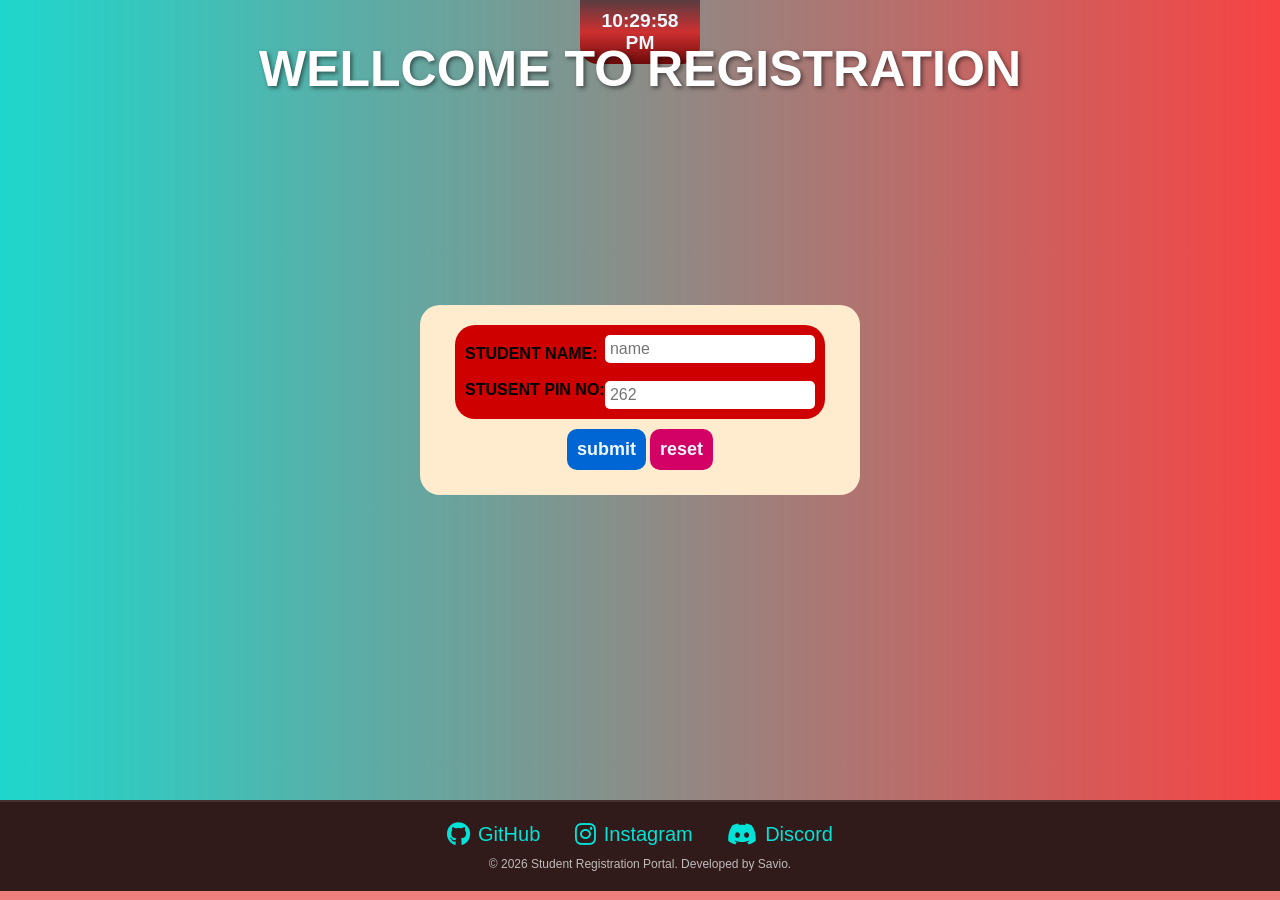
<file: index.html>
<!DOCTYPE html>
<html>

<head>
    <title>registration form</title>
    <!-- Font Awesome for social icons -->
    <link rel="stylesheet" href="https://cdnjs.cloudflare.com/ajax/libs/font-awesome/6.4.0/css/all.min.css">
    <link rel="stylesheet" href="style.css">
    <script href="action.js"></script>

    <!--
    
    there are two php files
    -test_server2.php
    -server.php
    
    NOTE: the first is for test pupose not the following
    *enter name as pass to get positive responce
    *otherwise the negetive responce

    -->


</head>

<body>
    <form action="test_server2.php" method="post">
        <div class="container">
            <div class="time">time</div>
            <div id="title-div">

                WELLCOME TO REGISTRATION
            </div>

            <div class="detail-card">
                <div class="sub1">
                    <div>
                        <label for="n">STUDENT NAME:</label></br>
                        <label for="p">STUSENT PIN NO:</label>
                    </div>
                    <div>

                        <input type="text" id="n" name="name" placeholder="name"></br>
                        <input type="number" id="p" name="pin" placeholder="262">
                    </div>

                </div>


                <div class="sub2">
                    <button class="submit-btn" type="submit">submit</button>
                    <button class="reset-btn" type="reset">reset</button>
                </div>
            </div>
            <div id="feedback"></div>
        </div>
    </form>
    <footer>
        <div class="footer-links">
            <a href="https://github.com/savioseelam310-prog" target="_blank" title="GitHub">
                <i class="fa-brands fa-github"></i>
                <span>GitHub</span>
            </a>
            <a href="https://www.instagram.com/s_a_v_i_o_7121/" target="_blank" title="Instagram">
                <i class="fa-brands fa-instagram"></i>
                <span>Instagram</span>
            </a>
            <a href="https://discord.com/channels/@me" target="_blank" title="Discord">
                <i class="fa-brands fa-discord"></i>
                <span>Discord</span>
            </a>
        </div>
        <div class="copyright">
            &copy; 2026 Student Registration Portal. Developed by Savio.
        </div>
    </footer>
    <script>

        const urlParams = new URLSearchParams(window.location.search);
        const status = urlParams.get('status');
        const errorDiv = document.getElementById('feedback');

        if (status === 'failure') {
            errorDiv.textContent = 'Invalid studentname name or pin';
            errorDiv.style.color = 'rgb(200,0,0)';

        } else if (status === 'success') {
            errorDiv.textContent = 'Sucessfully registered!!';
            errorDiv.style.color = 'rgb(0,0,233)';

        }

        // Update time dynamically
        function updateTime() {
            const timeDiv = document.querySelector('.time');
            const now = new Date();
            const timeString = now.toLocaleTimeString([], { hour: '2-digit', minute: '2-digit', second: '2-digit' });
            timeDiv.textContent = timeString;
        }

        // Initialize time and set interval for updates
        updateTime();
        setInterval(updateTime, 1000);

    </script>
</body>

</html>
</file>
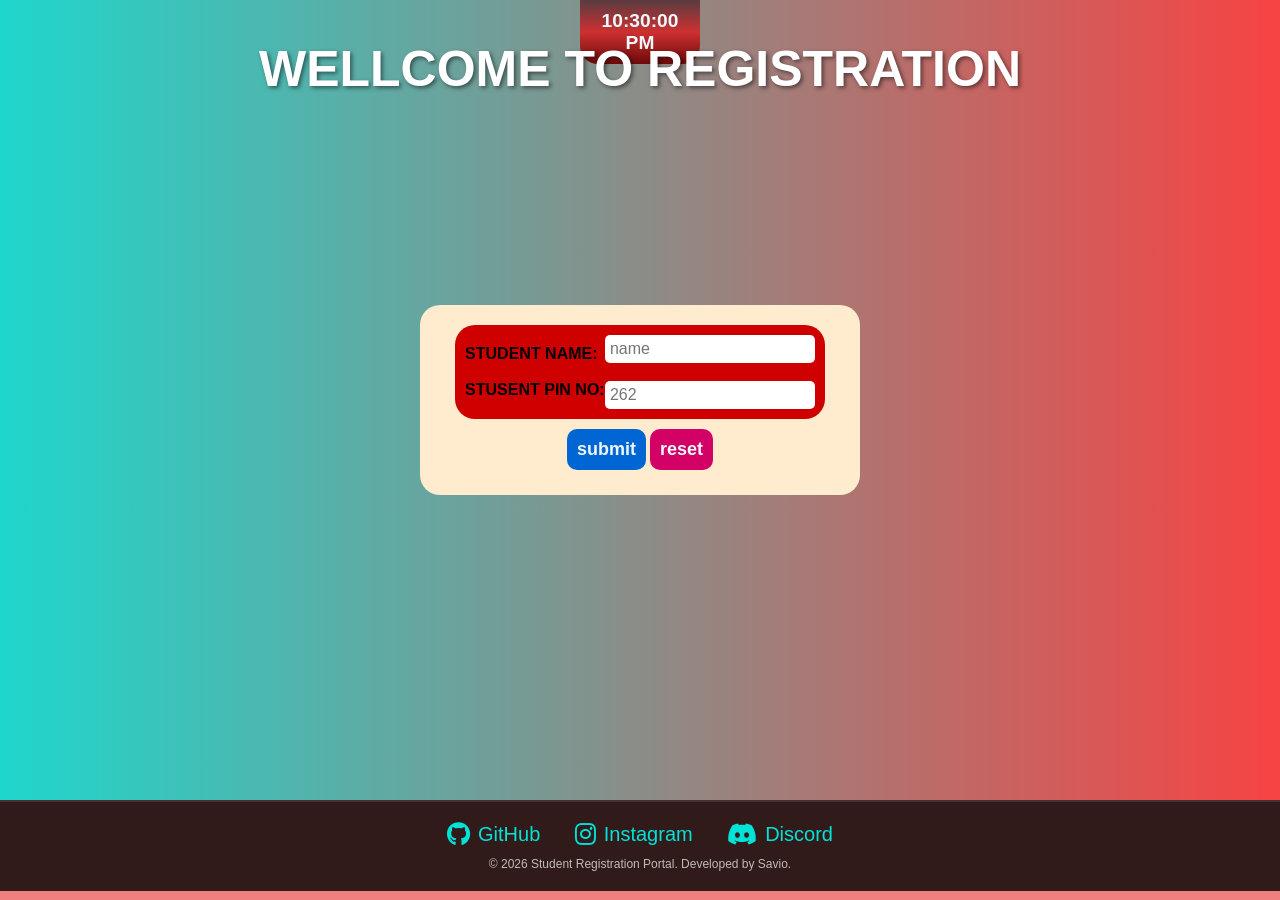
<file: registration.html>
<!DOCTYPE html>
<html>

<head>
    <title>registration form</title>
    <!-- Font Awesome for social icons -->
    <link rel="stylesheet" href="https://cdnjs.cloudflare.com/ajax/libs/font-awesome/6.4.0/css/all.min.css">
    <link rel="stylesheet" href="style.css">
    <script href="action.js"></script>

    <!--
    
    there are two php files
    -test_server2.php
    -server.php
    
    NOTE: the first is for test pupose not the following
    *enter name as pass to get positive responce
    *otherwise the negetive responce

    -->


</head>

<body>
    <form action="test_server2.php" method="post">
        <div class="container">
            <div class="time">time</div>
            <div id="title-div">

                WELLCOME TO REGISTRATION
            </div>

            <div class="detail-card">
                <div class="sub1">
                    <div>
                        <label for="n">STUDENT NAME:</label></br>
                        <label for="p">STUSENT PIN NO:</label>
                    </div>
                    <div>

                        <input type="text" id="n" name="name" placeholder="name"></br>
                        <input type="number" id="p" name="pin" placeholder="262">
                    </div>

                </div>


                <div class="sub2">
                    <button class="submit-btn" type="submit">submit</button>
                    <button class="reset-btn" type="reset">reset</button>
                </div>
            </div>
            <div id="feedback"></div>
        </div>
    </form>
    <footer>
        <div class="footer-links">
            <a href="https://github.com/savioseelam310-prog" target="_blank" title="GitHub">
                <i class="fa-brands fa-github"></i>
                <span>GitHub</span>
            </a>
            <a href="https://www.instagram.com/s_a_v_i_o_7121/" target="_blank" title="Instagram">
                <i class="fa-brands fa-instagram"></i>
                <span>Instagram</span>
            </a>
            <a href="https://discord.com/channels/@me" target="_blank" title="Discord">
                <i class="fa-brands fa-discord"></i>
                <span>Discord</span>
            </a>
        </div>
        <div class="copyright">
            &copy; 2026 Student Registration Portal. Developed by Savio.
        </div>
    </footer>
    <script>

        const urlParams = new URLSearchParams(window.location.search);
        const status = urlParams.get('status');
        const errorDiv = document.getElementById('feedback');

        if (status === 'failure') {
            errorDiv.textContent = 'Invalid studentname name or pin';
            errorDiv.style.color = 'rgb(200,0,0)';

        } else if (status === 'success') {
            errorDiv.textContent = 'Sucessfully registered!!';
            errorDiv.style.color = 'rgb(0,0,233)';

        }

        // Update time dynamically
        function updateTime() {
            const timeDiv = document.querySelector('.time');
            const now = new Date();
            const timeString = now.toLocaleTimeString([], { hour: '2-digit', minute: '2-digit', second: '2-digit' });
            timeDiv.textContent = timeString;
        }

        // Initialize time and set interval for updates
        updateTime();
        setInterval(updateTime, 1000);

    </script>
</body>

</html>
</file>
<file: style.css>
body {
    background-color: rgb(240, 128, 128);
    margin: 0;
    padding: 0;
}

label {
    display: block;
    font-weight: bold;
    font-family: 'Franklin Gothic Medium', 'Arial Narrow', Arial, sans-serif;

}

.submit-btn {
    padding: 10PX;
    border-radius: 10PX;
    border: NONE;
    background-color: rgb(0, 102, 211);
    font-size: large;
    font-weight: bold;
    color: aliceblue;
}

.reset-btn {
    padding: 10PX;
    border-radius: 10PX;
    border: NONE;
    background-color: rgb(211, 0, 102);
    font-size: large;
    font-weight: bold;
    color: aliceblue;
}

input {
    display: block;
    padding: 5px;
    border: none;
    border-radius: 5px;
    font-size: medium;
}

.container {
    background-color: aqua;
    justify-content: center;
    display: flex;
    height: 800px;
    flex-direction: column;
    align-items: center;
    position: relative;
    background: linear-gradient(to right, rgba(3, 226, 215, 0.882), rgba(255, 6, 6, 0.5))
}

.detail-card {
    background-color: blanchedalmond;
    display: flex;
    flex-direction: column;
    align-items: center;
    justify-content: space-around;
    height: 150px;
    width: 400px;
    padding: 20px;
    border-radius: 20px;
}

.sub1 {
    background-color: rgb(206, 0, 0);
    display: flex;
    flex-direction: row;
    align-items: center;
    justify-content: space-around;
    height: 100px;
    width: 350px;
    padding: 10px;
    border-radius: 20px;
}

.sub2 {
    padding: 10px;
}

#title-div {
    display: flex;
    position: absolute;
    text-align: center;
    font-size: 50px;
    font-weight: bold;
    top: 40px;
    font-family: 'Franklin Gothic Medium', 'Arial Narrow', Arial, sans-serif;
    padding-bottom: 15px;
    color: rgb(255, 255, 255);
    text-shadow: 2px 2px 4px rgba(0, 0, 0, 0.5);


}

.time {
    background-color: black;
    background: linear-gradient(to bottom, rgb(89, 60, 65), rgb(206, 48, 48), rgb(109, 10, 10));
    color: aliceblue;
    position: absolute;
    top: 0PX;
    padding: 10PX;
    width: 100PX;
    text-align: center;
    border-bottom-left-radius: 18px;
    border-bottom-right-radius: 18px;
    font-size: larger;
    font-weight: bolder;
    font-family: 'Segoe UI', Tahoma, Geneva, Verdana, sans-serif;

}

#feedback {
    display: block;
    position: absolute;
    bottom: 275px;
    font-size: large;
    font-weight: bold;
    font-family: 'Trebuchet MS', 'Lucida Sans Unicode', 'Lucida Grande', 'Lucida Sans', Arial, sans-serif;

}

footer {
    background: rgba(0, 0, 0, 0.8);
    color: white;
    padding: 20px 0;
    width: 100%;
    text-align: center;
    font-family: 'Arial', sans-serif;
    border-top: 2px solid rgba(255, 255, 255, 0.1);
}

footer .footer-links {
    margin-bottom: 10px;
}

footer .footer-links a {
    color: #03e2d7;
    text-decoration: none;
    margin: 0 15px;
    font-size: 20px;
    /* Slightly larger for icons */
    transition: all 0.3s ease;
    display: inline-flex;
    align-items: center;
    gap: 8px;
}

footer .footer-links a i {
    font-size: 24px;
}

footer .footer-links a:hover {
    color: #ff0303;
    transform: translateY(-3px);
}

footer .copyright {
    font-size: 12px;
    opacity: 0.7;
}
</file>
